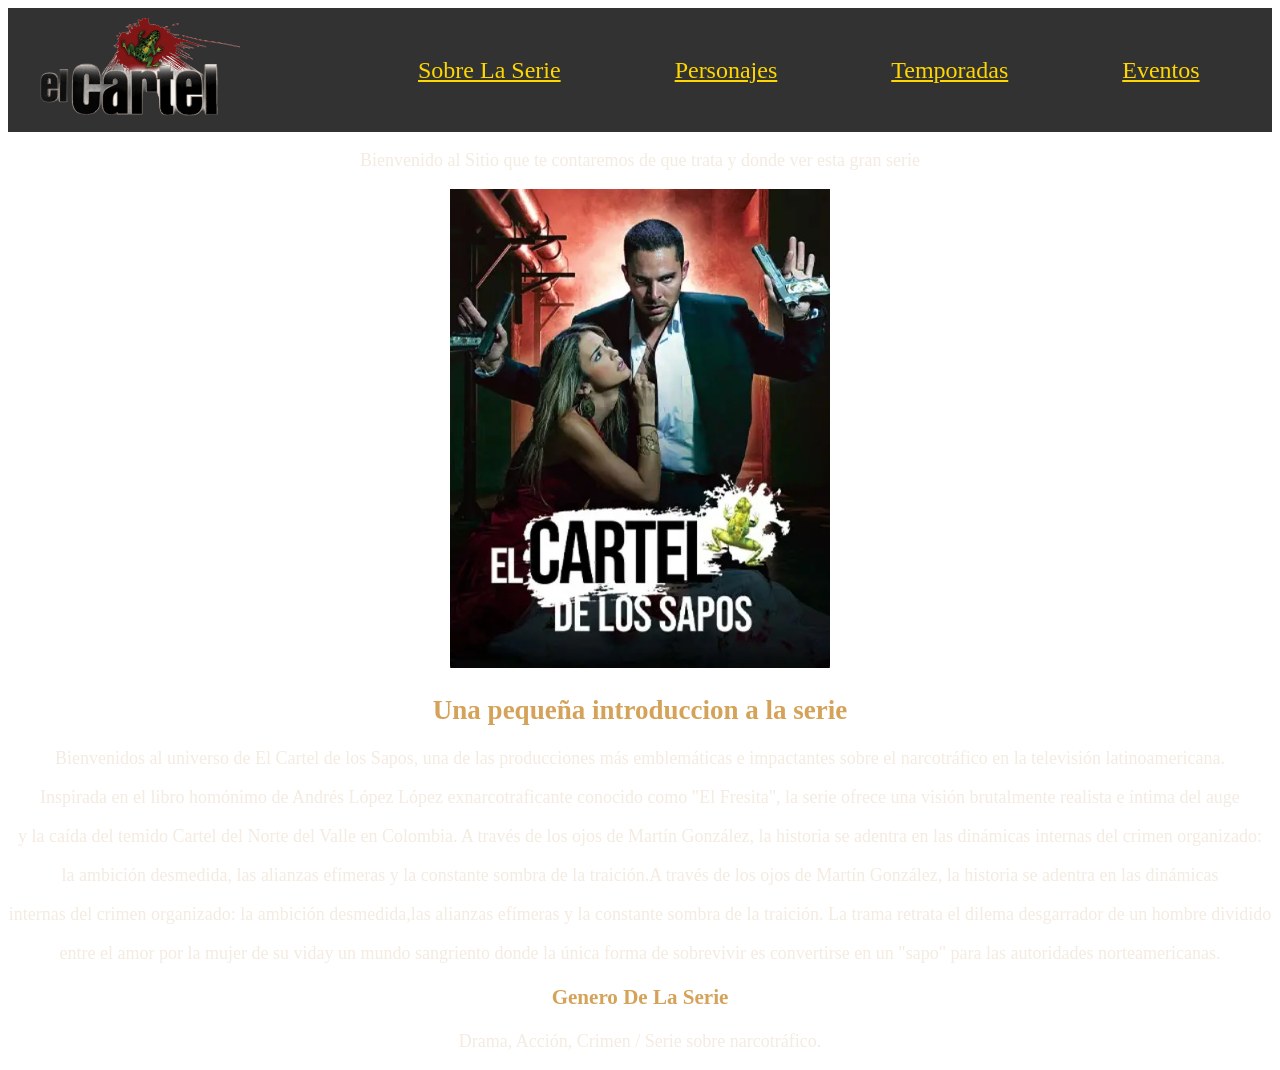
<file: index.html>
<!DOCTYPE html>
<html lang="en">
<head>
    <meta charset="UTF-8">
    <meta name="viewport" content="width=device-width, initial-scale=1.0">
    <title>El Cartel De Los Sapos</title>
    <link rel="stylesheet" href="./Css/global.css">
   <link rel="stylesheet" href="./Css/centrado.css">
   <link rel="stylesheet" href="./Css/header.css">
   
</head>
<footer>
<body> 
<a href=>
<header>
    <img src="./Imagenes/CartelLogo.png" alt="">
<nav>
<a href="./Paginas/SobreLaSerie.html">Sobre La Serie</a>
    <a href="./Paginas/ElencoyPersonajes.html">Personajes</a>
    <a href="./Paginas/Temporadas.html">Temporadas</a>
    <a href="./Paginas/EventosyParciales.html">Eventos</a>
</nav>
    
</header>
<p>Bienvenido al Sitio que te contaremos de que trata y donde ver esta gran serie</p>
    

    <article>
    <img src="./Imagenes/Cartel.jpg" width="30%" height="200%" alt="Cartel"> 
    </article>

        
      </header>
      <main>
        <article >
            <h2>Una pequeña introduccion a la serie</h2>
            <p>Bienvenidos al universo de El Cartel de los Sapos, una de las producciones más emblemáticas e impactantes sobre el narcotráfico en la televisión latinoamericana. </p>
    <p>Inspirada en el libro homónimo de Andrés López López exnarcotraficante conocido como "El Fresita", la serie ofrece una visión brutalmente realista e íntima del auge</p>
    <p>y la caída del temido Cartel del Norte del Valle en Colombia. A través de los ojos de Martín González, la historia se adentra en las dinámicas internas del crimen organizado: </p>
    <p>la ambición desmedida, las alianzas efímeras y la constante sombra de la traición.A través de los ojos de Martín González, la historia se adentra en las dinámicas </p>
    <p>internas del crimen organizado: la ambición desmedida,las alianzas efímeras y la constante sombra de la traición. La trama retrata el dilema desgarrador de un hombre dividido</p>
    <p> entre el amor por la mujer de su viday un mundo sangriento donde la única forma de sobrevivir es convertirse en un "sapo" para las autoridades norteamericanas.</p>
     <h3>Genero De La Serie</h3>
     <p>Drama, Acción, Crimen / Serie sobre narcotráfico.</p>



        </article>
        </main>
</body>
</footer>
</html>
</file>
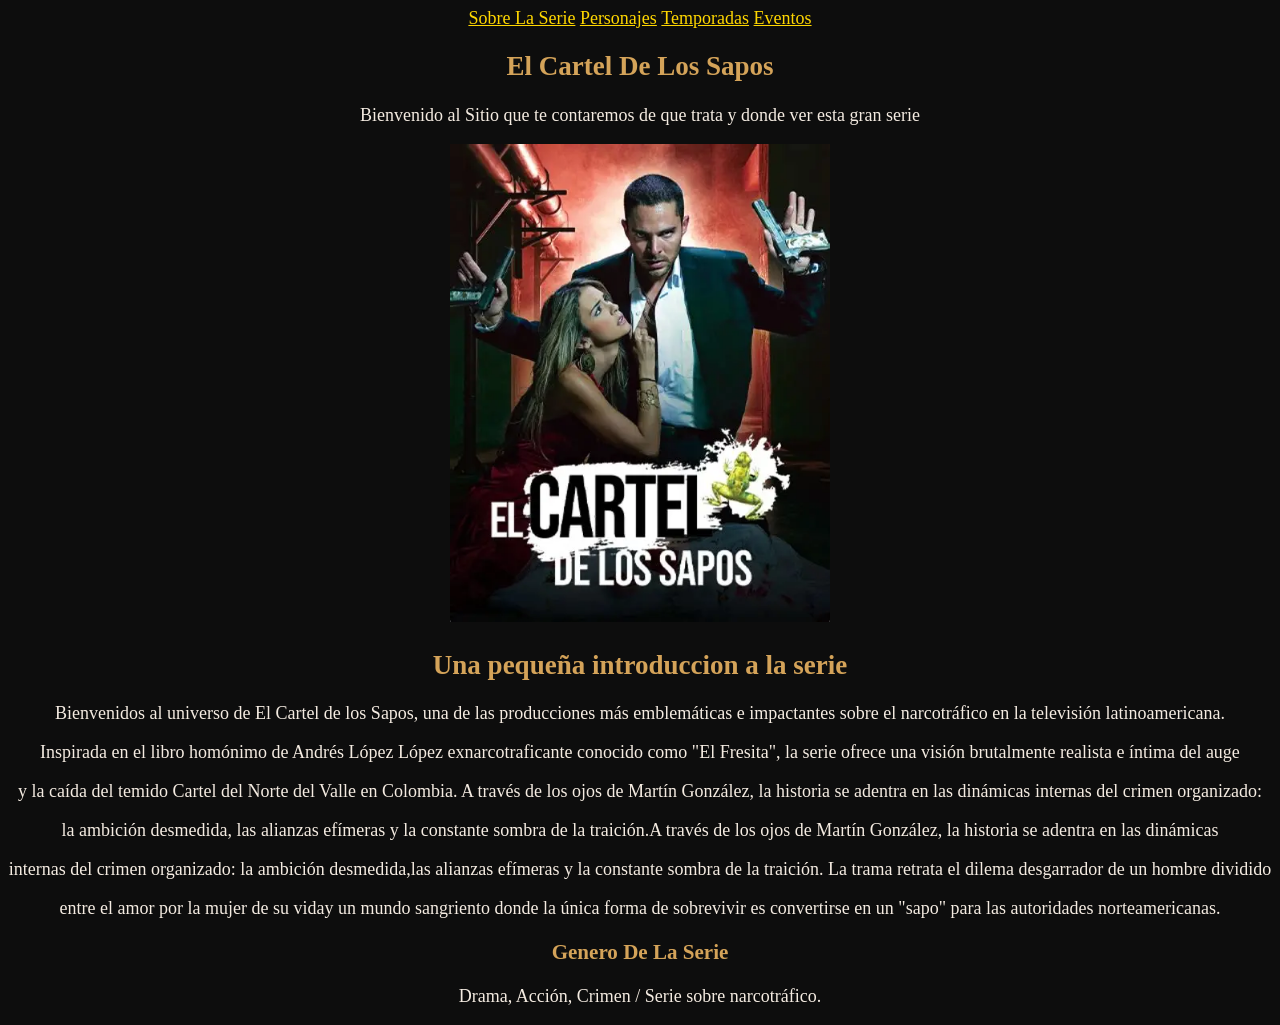
<file: KaletGregorioJaimesMartinez/index.html>
<!DOCTYPE html>
<html lang="en">
<head>
    <meta charset="UTF-8">
    <meta name="viewport" content="width=device-width, initial-scale=1.0">
    <title>El Cartel De Los Sapos</title>
    <link rel="stylesheet" href="./Colores/global.css">
   <link rel="stylesheet" href="./Colores/centrado.css">
</head>
<body> <nav>
<a href=>

    </a>
    <a href="./Paginas/SobreLaSerie.html">Sobre La Serie</a>
    <a href="./Paginas/ElencoyPersonajes.html">Personajes</a>
    <a href="./Paginas/Temporadas.html">Temporadas</a>
    <a href="./Paginas/EventosyParciales.html">Eventos</a>


    <header>
    <h1>El Cartel De Los Sapos</h1>
   

</nav>
<p>Bienvenido al Sitio que te contaremos de que trata y donde ver esta gran serie</p>
    

    <article>
    <img src="./Imagenes/Cartel.jpg" width="30%" height="200%" alt="Cartel"> 
    </article>

        
      </header>
      <main>
        <article >
            <h2>Una pequeña introduccion a la serie</h2>
            <p>Bienvenidos al universo de El Cartel de los Sapos, una de las producciones más emblemáticas e impactantes sobre el narcotráfico en la televisión latinoamericana. </p>
    <p>Inspirada en el libro homónimo de Andrés López López exnarcotraficante conocido como "El Fresita", la serie ofrece una visión brutalmente realista e íntima del auge</p>
    <p>y la caída del temido Cartel del Norte del Valle en Colombia. A través de los ojos de Martín González, la historia se adentra en las dinámicas internas del crimen organizado: </p>
    <p>la ambición desmedida, las alianzas efímeras y la constante sombra de la traición.A través de los ojos de Martín González, la historia se adentra en las dinámicas </p>
    <p>internas del crimen organizado: la ambición desmedida,las alianzas efímeras y la constante sombra de la traición. La trama retrata el dilema desgarrador de un hombre dividido</p>
    <p> entre el amor por la mujer de su viday un mundo sangriento donde la única forma de sobrevivir es convertirse en un "sapo" para las autoridades norteamericanas.</p>
     <h3>Genero De La Serie</h3>
     <p>Drama, Acción, Crimen / Serie sobre narcotráfico.</p>



        </article>
        </main>
</body>
</html>
</file>
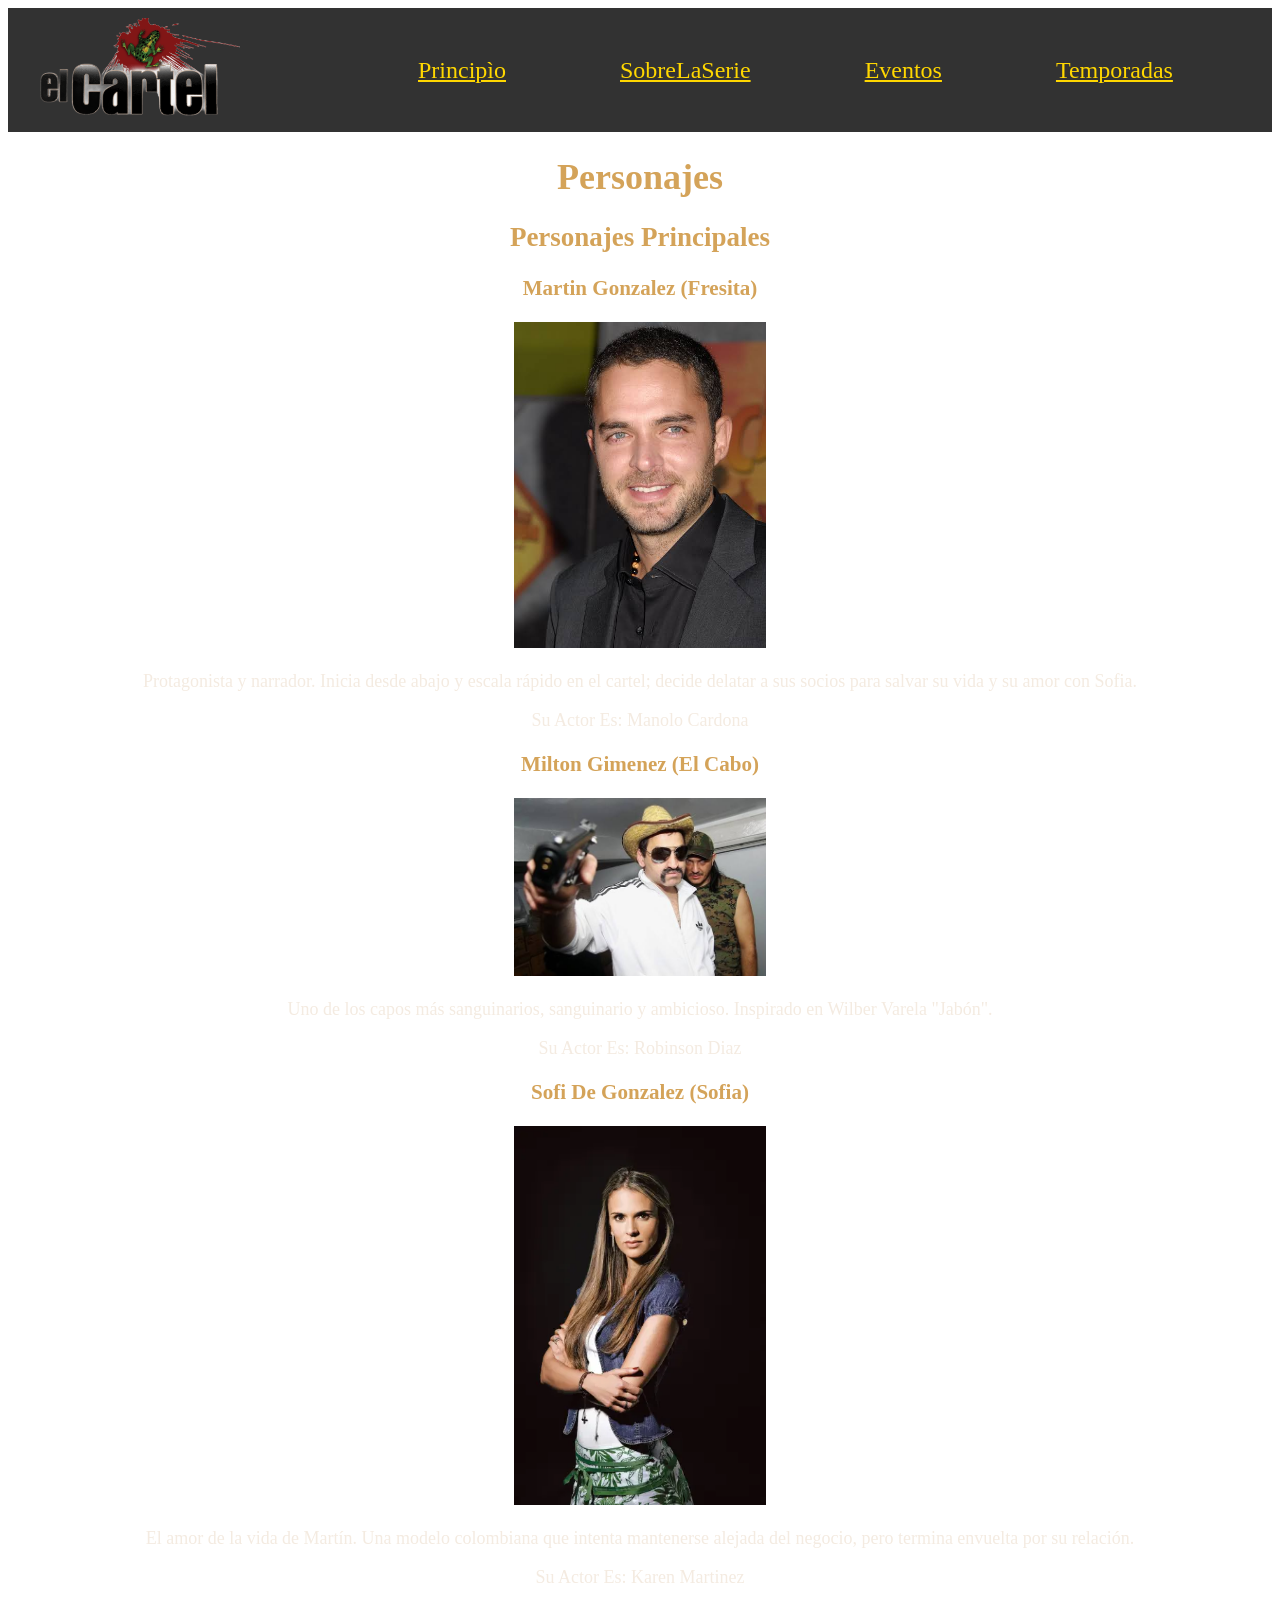
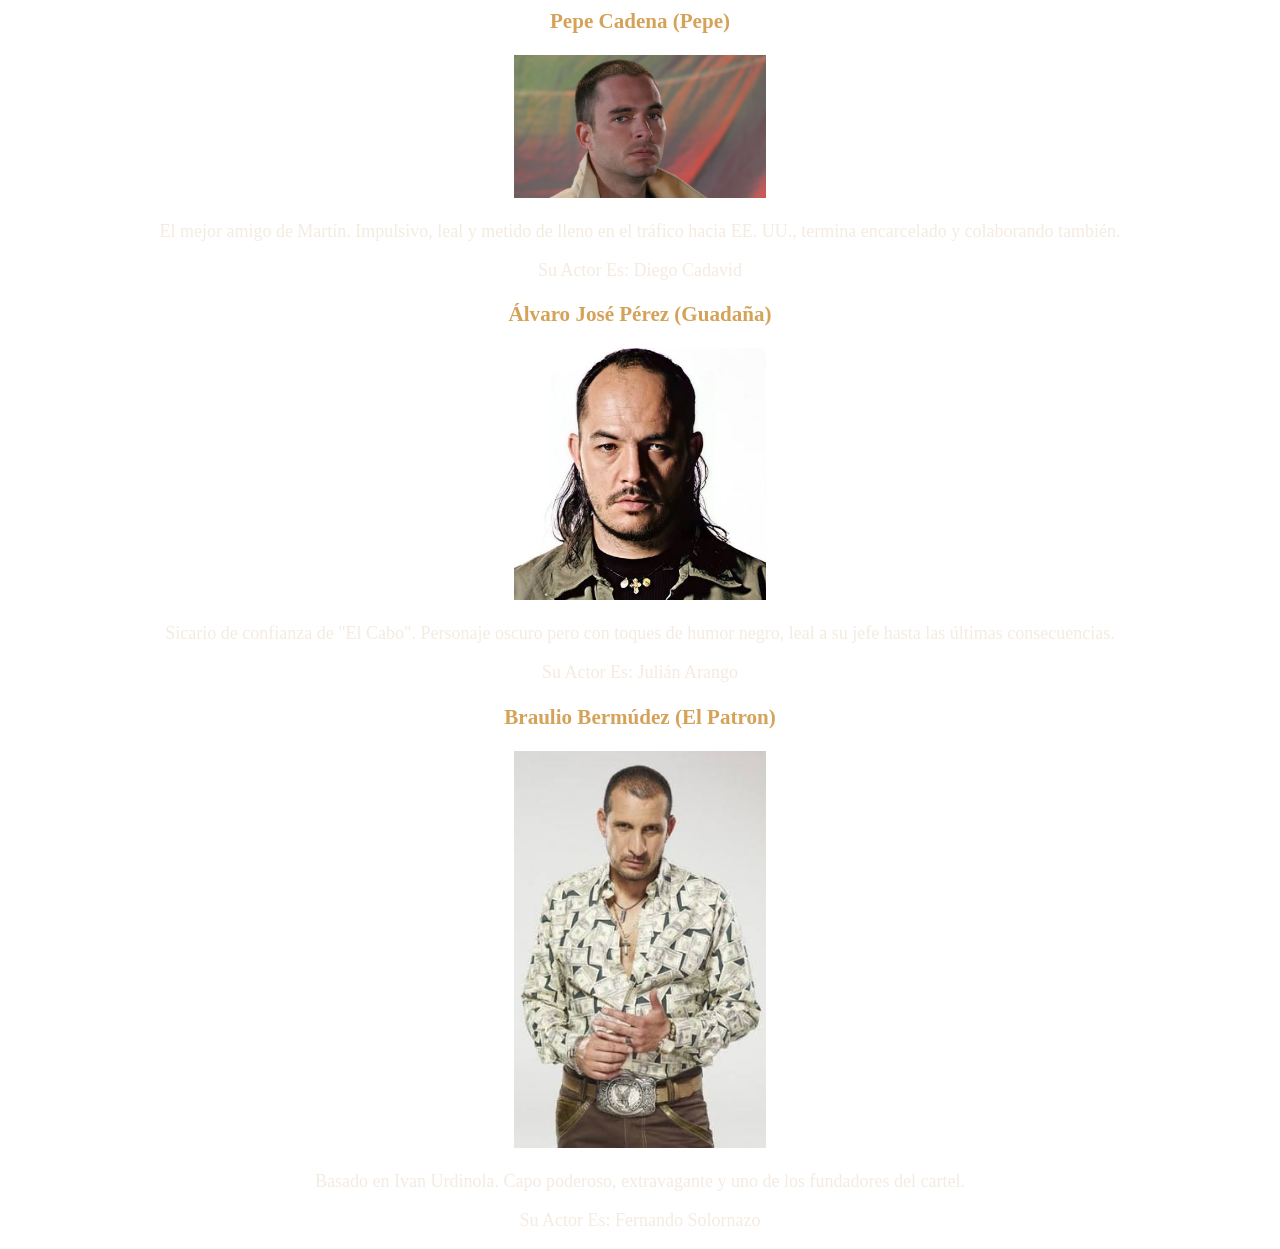
<file: Paginas/ElencoyPersonajes.html>
<!DOCTYPE html>
<html lang="en">
<head>
    <meta charset="UTF-8">
    <meta name="viewport" content="width=device-width, initial-scale=1.0">
    <link rel="stylesheet" href="../Css/global.css">
    <link rel="stylesheet" href="../Css/centrado.css">
    <link rel="stylesheet" href="../Css/header.css">
    <title>Personajes</title>
</head>
<footer>
<body>
    <a href=>
    <header>
 <img src="../Imagenes/CartelLogo.png" alt="">
 <nav> 
             <a href="../index.html">Principìo</a>
    <a href="../Paginas/SobreLaSerie.html">SobreLaSerie</a>
    <a href="../Paginas/EventosyParciales.html">Eventos</a>
    <a href="../Paginas/Temporadas.html">Temporadas</a>

</nav>
</header>

    
    <main>
        <h1>Personajes</h1>
        <h2>Personajes Principales</h2> 
        <h3>Martin Gonzalez (Fresita)</h3>
        <article>
        <img src="../Imagenes/Personajes/images.jfif" width="20%" height="400%" alt="images">
        </article>
        <p>Protagonista y narrador. Inicia desde abajo y escala rápido en el cartel; decide delatar a sus socios para salvar su vida y su amor con Sofia.</p>
        <p>Su Actor Es: Manolo Cardona</p>
        
        <h3>Milton Gimenez (El Cabo)</h3>
        <article>
        <img src="../Imagenes/Personajes/Milton.jfif" width="20%" height="400%" alt="Milton">
        </article>
        <p>Uno de los capos más sanguinarios, sanguinario y ambicioso. Inspirado en Wilber Varela "Jabón".</p>
        <p>Su Actor Es: Robinson Diaz</p>
        
        <h3>Sofi De Gonzalez (Sofia)</h3>
        <article>
        <img src="../Imagenes/Personajes/Sofi.jpg" width="20%" height="400%" alt="Sofi">
        </article>
        <p>El amor de la vida de Martín. Una modelo colombiana que intenta mantenerse alejada del negocio, pero termina envuelta por su relación.</p>
        <p>Su Actor Es: Karen Martinez</p>
        
        <h3>Pepe Cadena (Pepe)</h3>
        <article>
        <img src="../Imagenes/Personajes/Pepe.jpg" width="20%" height="400%" alt="Pepe">
        </article>
        <p>El mejor amigo de Martín. Impulsivo, leal y metido de lleno en el tráfico hacia EE. UU., termina encarcelado y colaborando también.</p>
        <p>Su Actor Es: Diego Cadavid</p>
       
        <h3>Álvaro José Pérez (Guadaña)</h3>
        <article>
        <img src="../Imagenes/Personajes/Alvaro.jfif" width="20%" height="400%" alt="Alvaro">
        </article>
        <p>Sicario de confianza de "El Cabo". Personaje oscuro pero con toques de humor negro, leal a su jefe hasta las últimas consecuencias.</p>
        <p>Su Actor Es: Julián Arango</p>
        
        <h3>Braulio Bermúdez (El Patron)</h3>
        <article>
        <img src="../Imagenes/Personajes/Braulio Bermúdez (1).jfif" width="20%" height="400%" alt="Braulio">
        </article>
        <p>Basado en Ivan Urdinola. Capo poderoso, extravagante y uno de los fundadores del cartel.</p>
        <p>Su Actor Es: Fernando Solornazo</p>
        </main>
</body>
</footer>
</html>
</file>
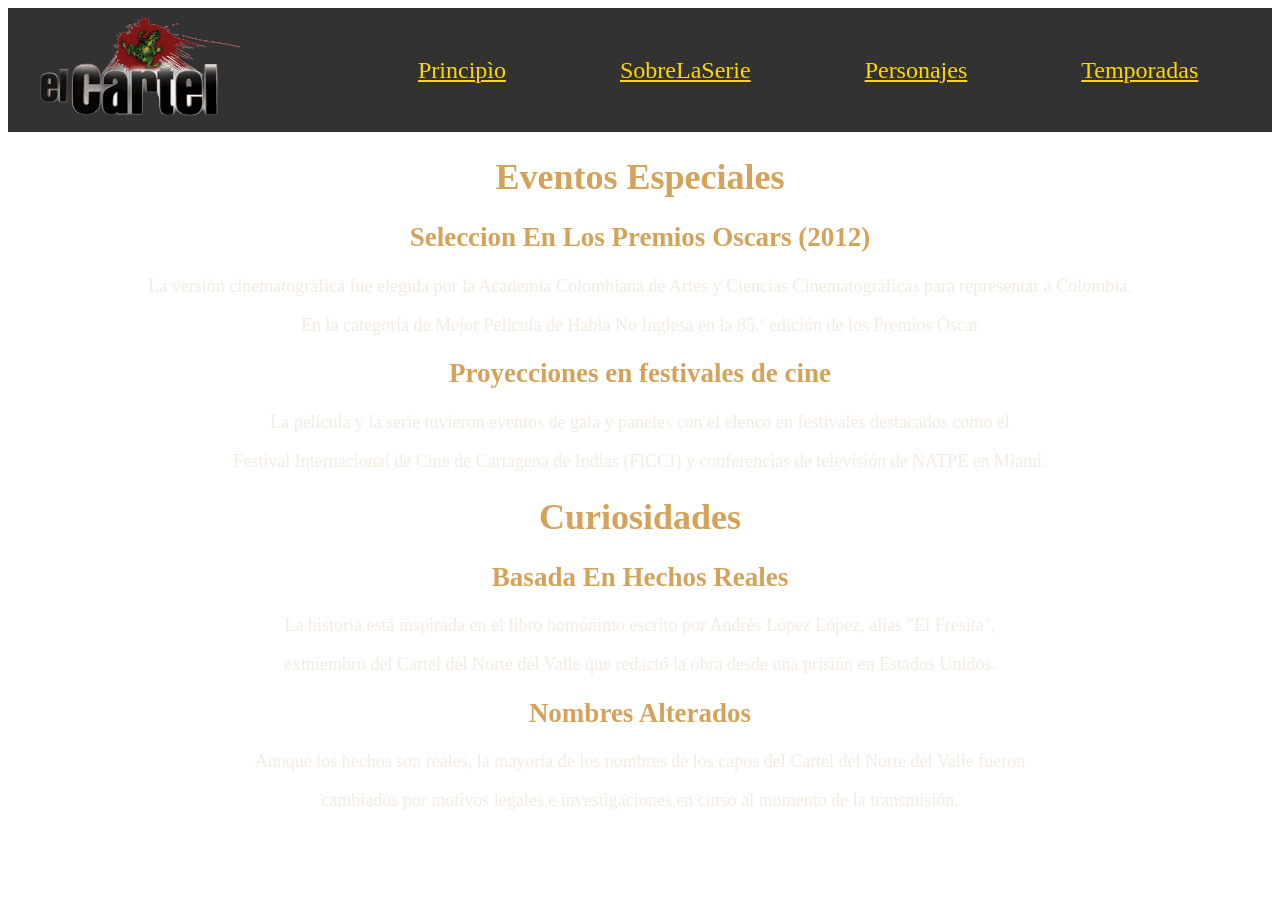
<file: Paginas/EventosyParciales.html>
<!DOCTYPE html>
<html lang="en">
<head>
    <meta charset="UTF-8">
    <meta name="viewport" content="width=device-width, initial-scale=1.0">
    <title>Eventos</title>
    <link rel="stylesheet" href="../Css/global.css">
    <link rel="stylesheet" href="../Css/centrado.css">
    <link rel="stylesheet" href="../Css/header.css">
</head>
<body>
    <a href=>
    <header>
 <img src="../Imagenes/CartelLogo.png" alt="">
 <nav> 
             <a href="../index.html">Principìo</a>
    <a href="../Paginas/SobreLaSerie.html">SobreLaSerie</a>
    <a href="../Paginas/ElencoyPersonajes.html">Personajes</a>
    <a href="../Paginas/Temporadas.html">Temporadas</a>

</nav>
  </header>
  <main>
        <h1>Eventos Especiales</h1>
        <h2>Seleccion En Los Premios Oscars (2012)</h2>
        <p>La versión cinematográfica fue elegida por la Academia Colombiana de Artes y Ciencias Cinematográficas para representar a Colombia.</p>
        <p>En la categoría de Mejor Película de Habla No Inglesa en la 85.ª edición de los Premios Óscar</p>
        <h2>Proyecciones en festivales de cine</h2>
        <p>La película y la serie tuvieron eventos de gala y paneles con el elenco en festivales destacados como el </p>
        <p>Festival Internacional de Cine de Cartagena de Indias (FICCI) y conferencias de televisión de NATPE en Miami.</p>
        <h1>Curiosidades</h1>
        <h2>Basada En Hechos Reales</h2>
        <p>La historia está inspirada en el libro homónimo escrito por Andrés López López, alias "El Fresita", </p>
        <p>exmiembro del Cartel del Norte del Valle que redactó la obra desde una prisión en Estados Unidos.</p>
        <h2>Nombres Alterados </h2>
        <p>Aunque los hechos son reales, la mayoría de los nombres de los capos del Cartel del Norte del Valle fueron </p>
        <p>cambiados por motivos legales e investigaciones en curso al momento de la transmisión.</p>

</main>
</body>
</html>
</file>
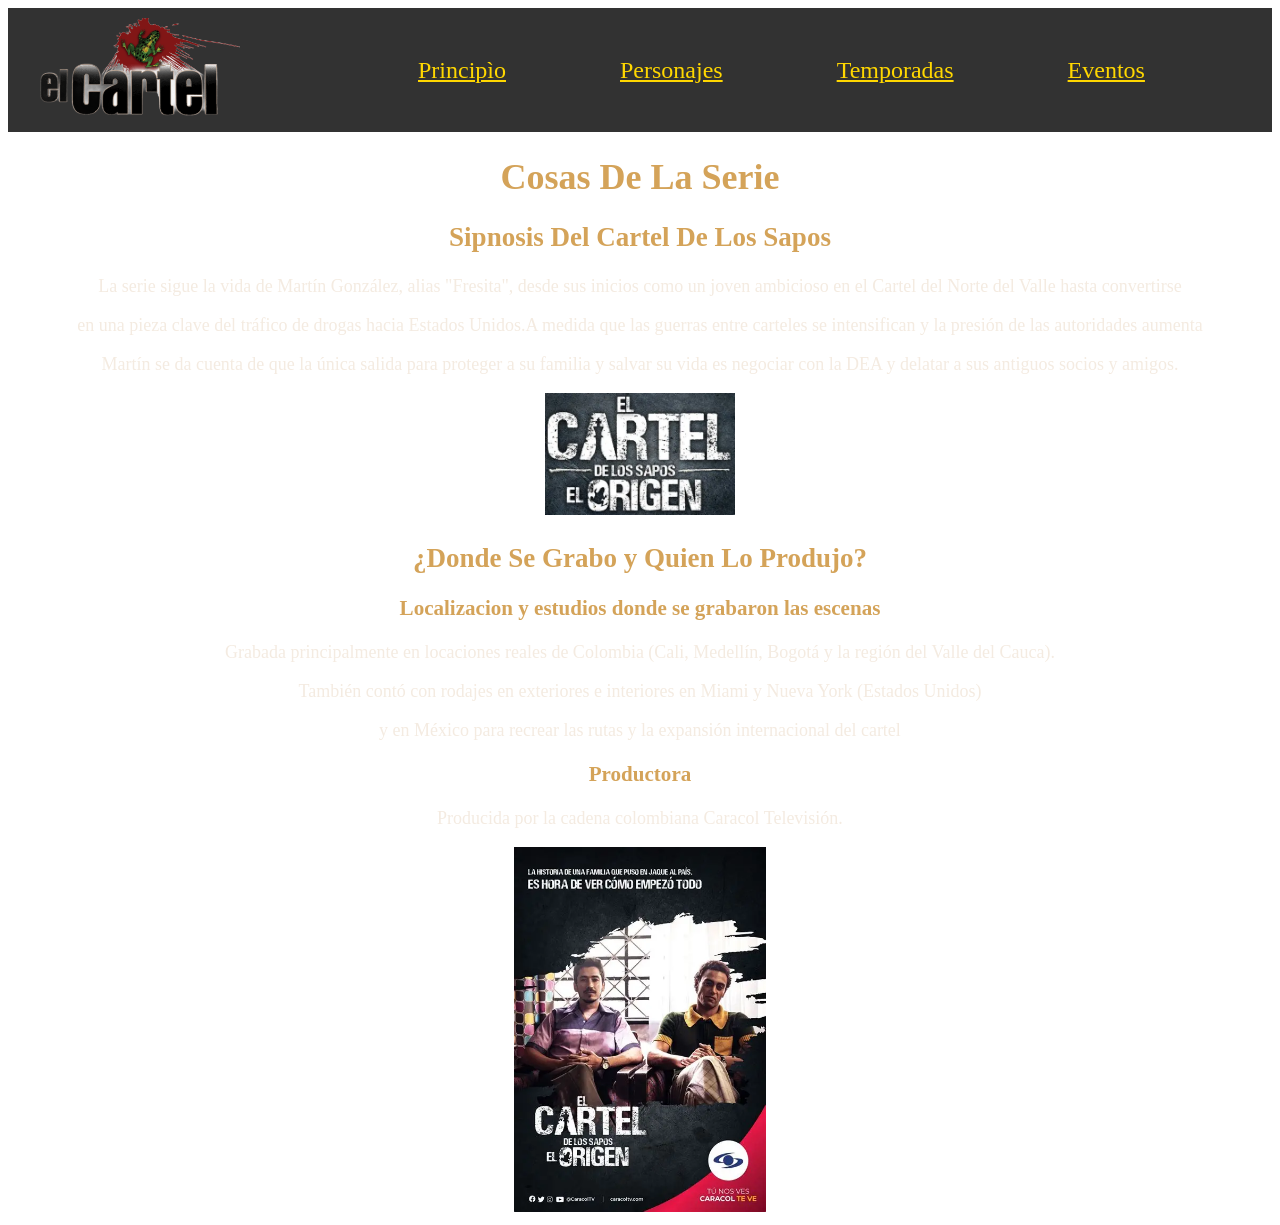
<file: Paginas/SobreLaSerie.html>
<!DOCTYPE html>
<html lang="en">
<head>
    <meta charset="UTF-8">
    <meta name="viewport" content="width=device-width, initial-scale=1.0">
    <title>SobreLaSerie</title>
    <link rel="stylesheet" href="../Css/global.css">
    <link rel="stylesheet" href="../Css/centrado.css">
    <link rel="stylesheet" href="../Css/header.css">
</head>
<body>
   <a href=>
    <header>
 <img src="../Imagenes/CartelLogo.png" alt="">
 <nav>
    <a href="../index.html">Principìo</a>
    <a href="../Paginas/ElencoyPersonajes.html">Personajes</a>
    <a href="../Paginas/Temporadas.html">Temporadas</a>
    <a href="../Paginas/EventosyParciales.html">Eventos</a>
        </nav>
</header>
<main>
        <h1>Cosas De La Serie</h1>
        <h2>Sipnosis Del Cartel De Los Sapos</h2>
    
        <p>La serie sigue la vida de Martín González, alias "Fresita", desde sus inicios como un joven ambicioso en el Cartel del Norte del Valle hasta convertirse</p>
        <p>en una pieza clave del tráfico de drogas hacia Estados Unidos.A medida que las guerras entre carteles se intensifican y la presión de las autoridades aumenta</p>
        <p>Martín se da cuenta de que la única salida para proteger a su familia y salvar su vida es negociar con la DEA y delatar a sus antiguos socios y amigos.</p>
        <article>
        <img src="../Imagenes/CartelDeLoSapos.jpg" width="15%" height="200%" alt="CartelDeLoSapos">
   </article>
        <h2>¿Donde Se Grabo y Quien Lo Produjo?</h2>
        <h3>Localizacion y estudios donde se grabaron las escenas</h3>
        <p>Grabada principalmente en locaciones reales de Colombia (Cali, Medellín, Bogotá y la región del Valle del Cauca).</p>
        <p>También contó con rodajes en exteriores e interiores en Miami y Nueva York (Estados Unidos)    </p>
        <p>  y en México para recrear las rutas y la expansión internacional del cartel</p>
        <h3>Productora</h3>
        <p>Producida por la cadena colombiana Caracol Televisión.</p>
        <article>
             <img src="../Imagenes/Caracol.jpg" width="20%" height="400%" alt="Caracol">
                 </article>
    









</main>

    
</body>
</html>
</file>
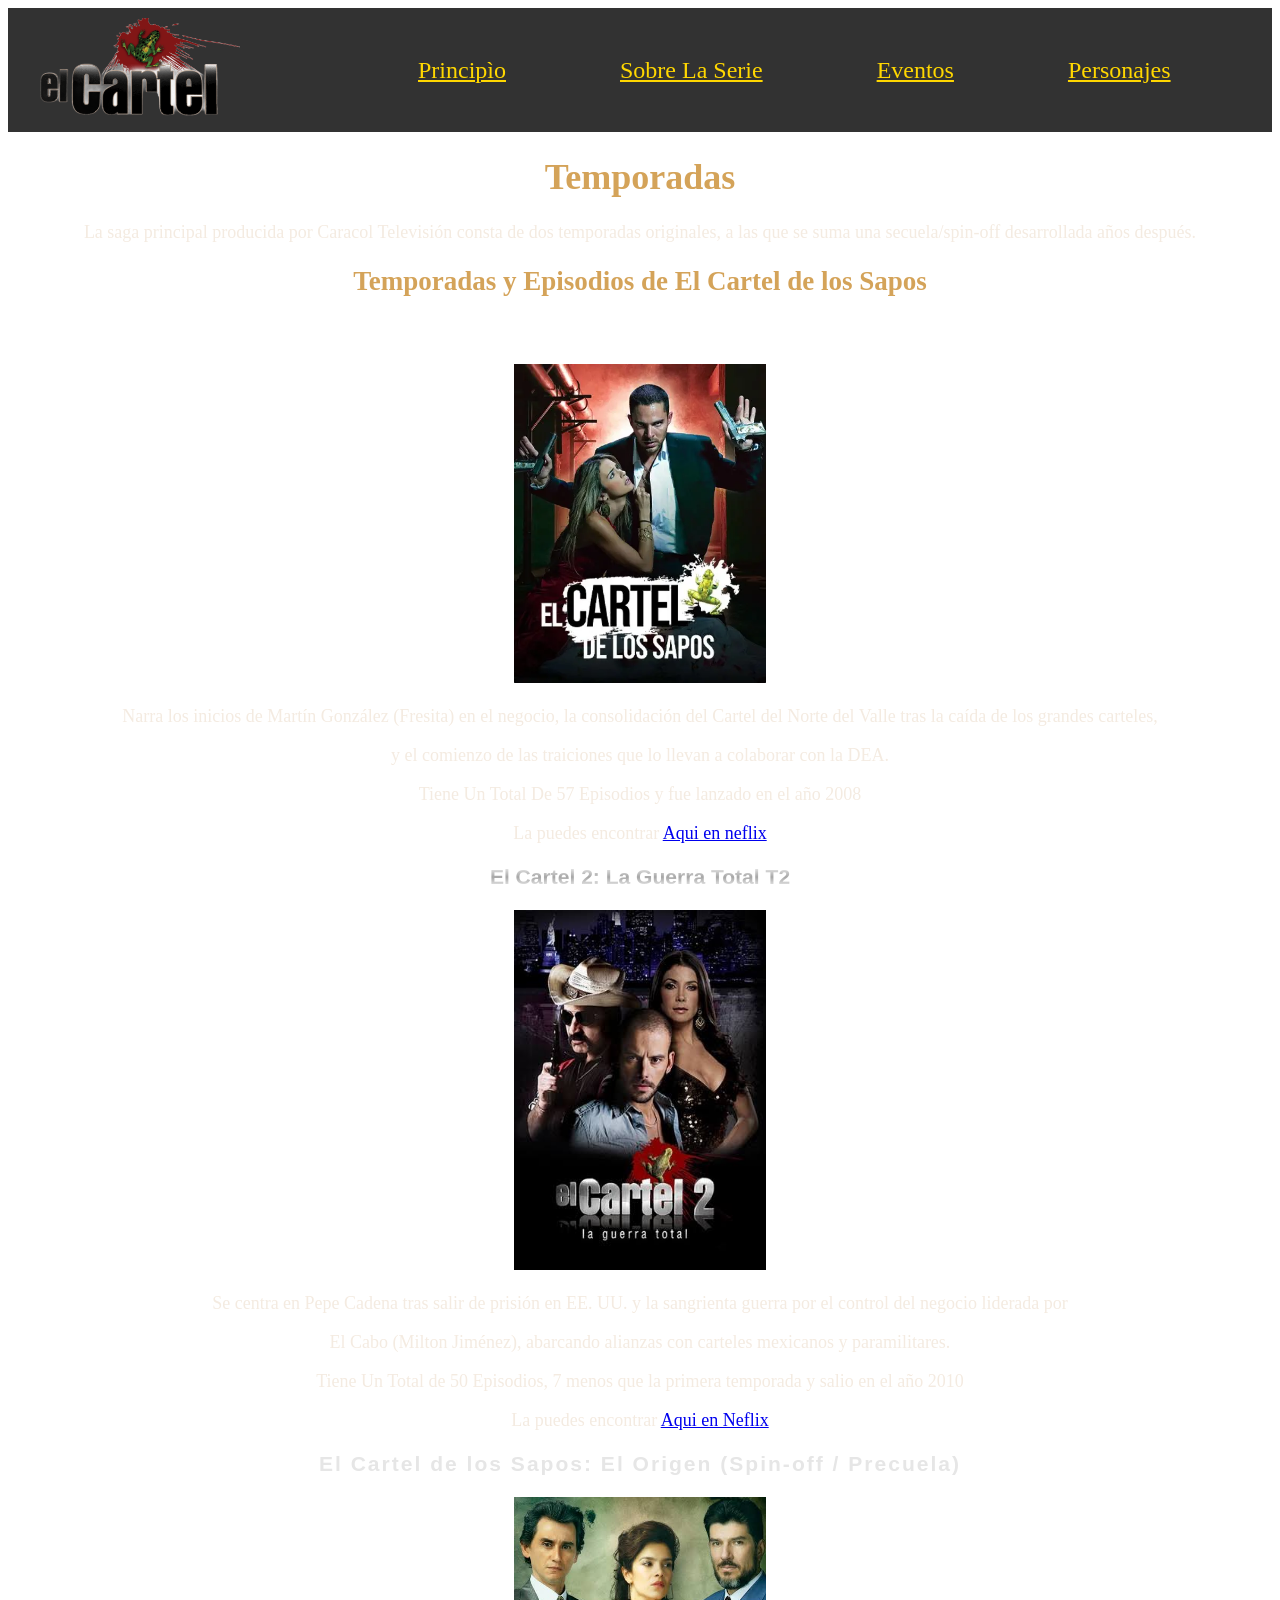
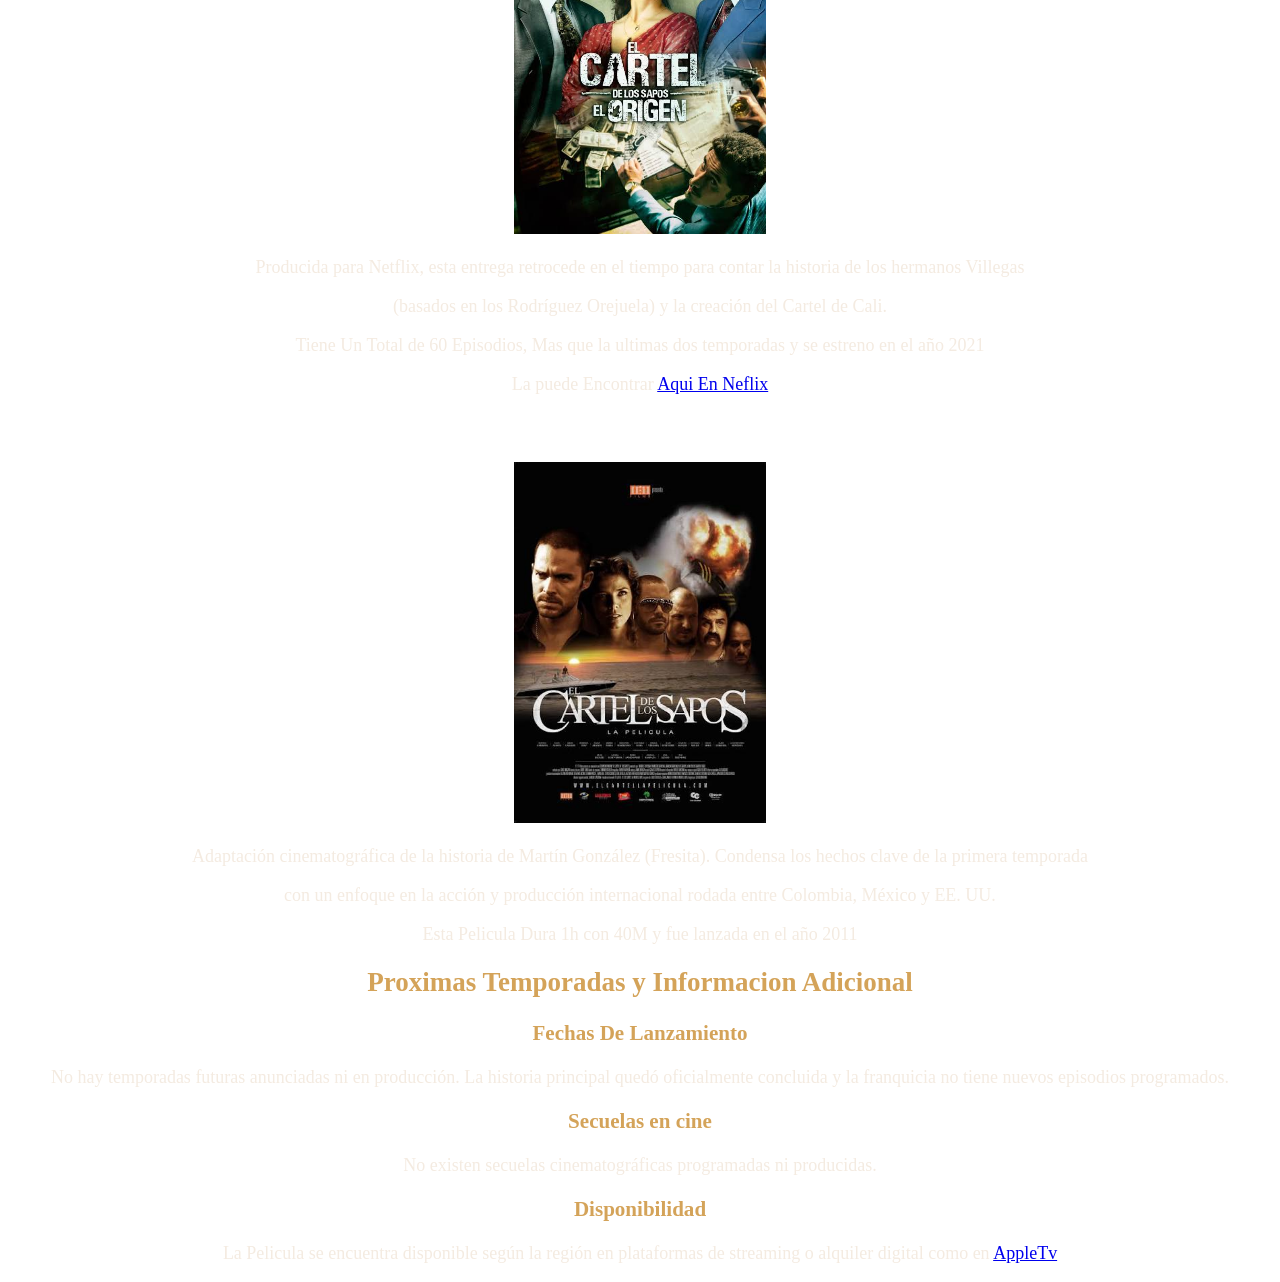
<file: Paginas/Temporadas.html>
<!DOCTYPE html>
<html lang="en">
<head>
    <meta charset="UTF-8">
    <meta name="viewport" content="width=device-width, initial-scale=1.0">
    <title>Temporadas</title>
   <link rel="stylesheet" href="../Css/global.css">
    <link rel="stylesheet" href="../Css/centrado.css">
    <link rel="stylesheet" href="../Css/header.css">
</head>
<body>
    <a href=>
    <header>
 <img src="../Imagenes/CartelLogo.png" alt="">
 <nav>



<a href="../index.html">Principìo</a>
    <a href="../Paginas/SobreLaSerie.html">Sobre La Serie</a>
    <a href="../Paginas/EventosyParciales.html">Eventos</a>
    <a href="../Paginas/ElencoyPersonajes.html">Personajes</a>
 </nav>

    </header>
        
    

        
        <main>
            <H1>Temporadas</H1>
       
        <p>La saga principal producida por Caracol Televisión consta de dos temporadas originales, a las que se suma una secuela/spin-off desarrollada años después.</p>
        
        <h2>Temporadas y Episodios de El Cartel de los Sapos</h2>
         <article class="titulo1" >
            
 <h3 class="blanco">El Cartel De Los Sapos T1</h3>
            </article>
       
        <article>
        <img src="../Imagenes/Cartel.jpg" width="20%" height="400%" alt="Cartel">
        </article>
        <p>Narra los inicios de Martín González (Fresita) en el negocio, la consolidación del Cartel del Norte del Valle tras la caída de los grandes carteles,</p>
        <p>y el comienzo de las traiciones que lo llevan a colaborar con la DEA.</p>
        <p>Tiene Un Total De 57 Episodios y fue lanzado en el año 2008</p>
        <p>La puedes encontrar <a href="https://www.netflix.com/ar/title/80025923">Aqui en neflix</a></p>
        <article class="tituloprincipal">
        <h3>El Cartel 2: La Guerra Total T2</h3>
    </article>
        <article>
        <img src="../Imagenes/El Cartel Dos.jfif" width="20%" height="400%" alt="images">
        </article>
        <p>Se centra en Pepe Cadena tras salir de prisión en EE. UU. y la sangrienta guerra por el control del negocio liderada por </p>
        <p>El Cabo (Milton Jiménez), abarcando alianzas con carteles mexicanos y paramilitares.</p>
        <p>Tiene Un Total de 50 Episodios, 7 menos que la primera temporada y salio en el año 2010</p>
        <p>La puedes encontrar  <a href="https://www.netflix.com/ar/title/80035689">Aqui en Neflix</a></p>

        <article class="tituloorigen">
        <h3 class="xd">El Cartel de los Sapos: El Origen (Spin-off / Precuela)</h3>
        </article>

        <article>
            <img src="../Imagenes/images.jfif"  width="20%" height="400%" alt="">
        </article>
        <P>Producida para Netflix, esta entrega retrocede en el tiempo para contar la historia de los hermanos Villegas </P>
        <p>(basados en los Rodríguez Orejuela) y la creación del Cartel de Cali.</p>
        <p>Tiene Un Total de 60 Episodios, Mas que la ultimas dos temporadas y se estreno en el año 2021</p>
        <P>La puede Encontrar  <a href="https://www.netflix.com/ar/title/81120861">Aqui En Neflix</a> </P>
        
        <article class="titulopelicula">
        <h3 class="as">El Cartel de los Sapos: La Película</h3>
        </article>
        
        <article>
        <img src="../Imagenes/El Cartel de los SaposLa Película.jfif" width="20%" height="400%" alt="">
        </article>
        <p>Adaptación cinematográfica de la historia de Martín González (Fresita). Condensa los hechos clave de la primera temporada </p>
        <p>con un enfoque en la acción y producción internacional rodada entre Colombia, México y EE. UU.</p>
        <P>Esta Pelicula Dura 1h con 40M y fue lanzada en el año 2011</P>

        <h2>Proximas Temporadas y Informacion Adicional</h2>
        
        <h3>Fechas De Lanzamiento</h3>
        <p>No hay temporadas futuras anunciadas ni en producción. La historia principal quedó oficialmente concluida y la franquicia no tiene nuevos episodios programados.</p>
       
        <h3>Secuelas en cine</h3>
        <p>No existen secuelas cinematográficas programadas ni producidas.</p>
        
        <H3>Disponibilidad</H3>
        <p>La Pelicula se encuentra disponible según la región en plataformas de streaming o alquiler digital como en <a href="https://tv.apple.com/es/movie/el-cartel-de-los-sapos/umc.cmc.nilq4vg612mpl2a6xesfriwk">AppleTv</a></p>







</main>




   
</body>
</html>
</file>
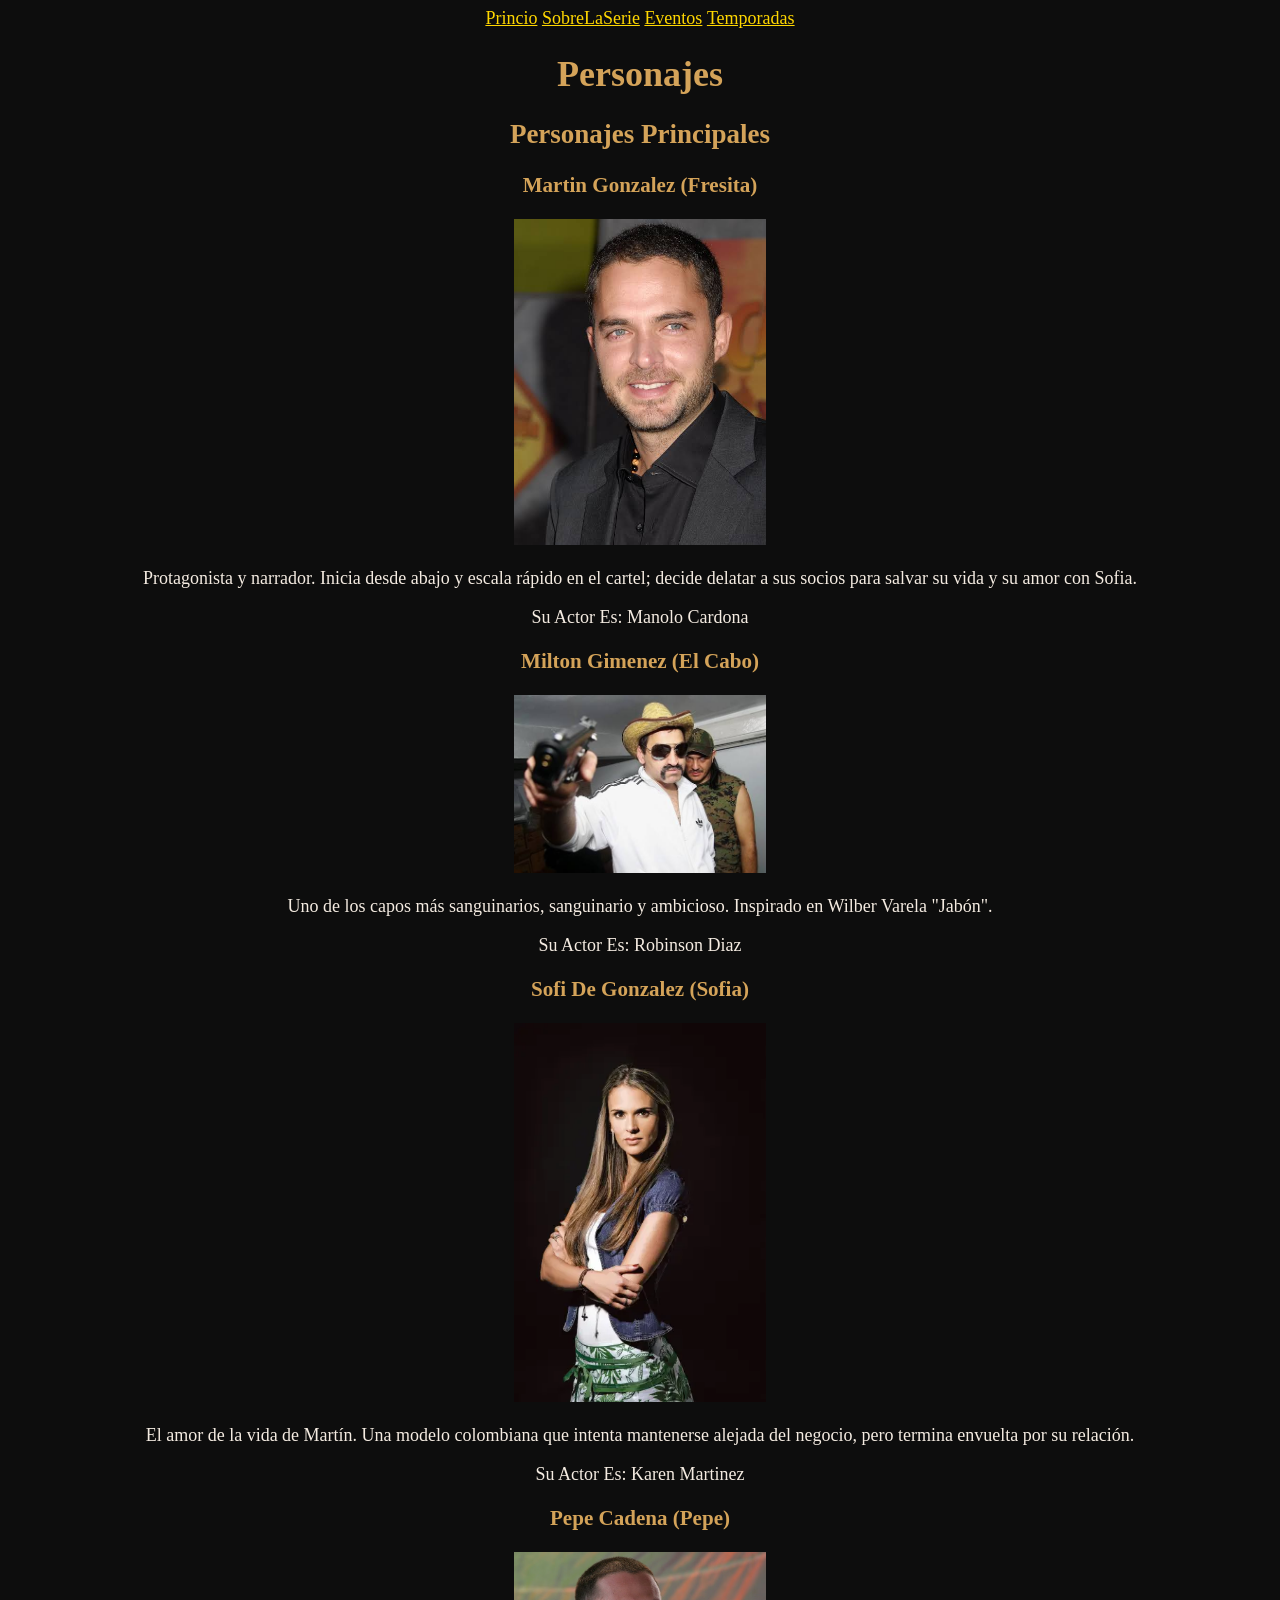
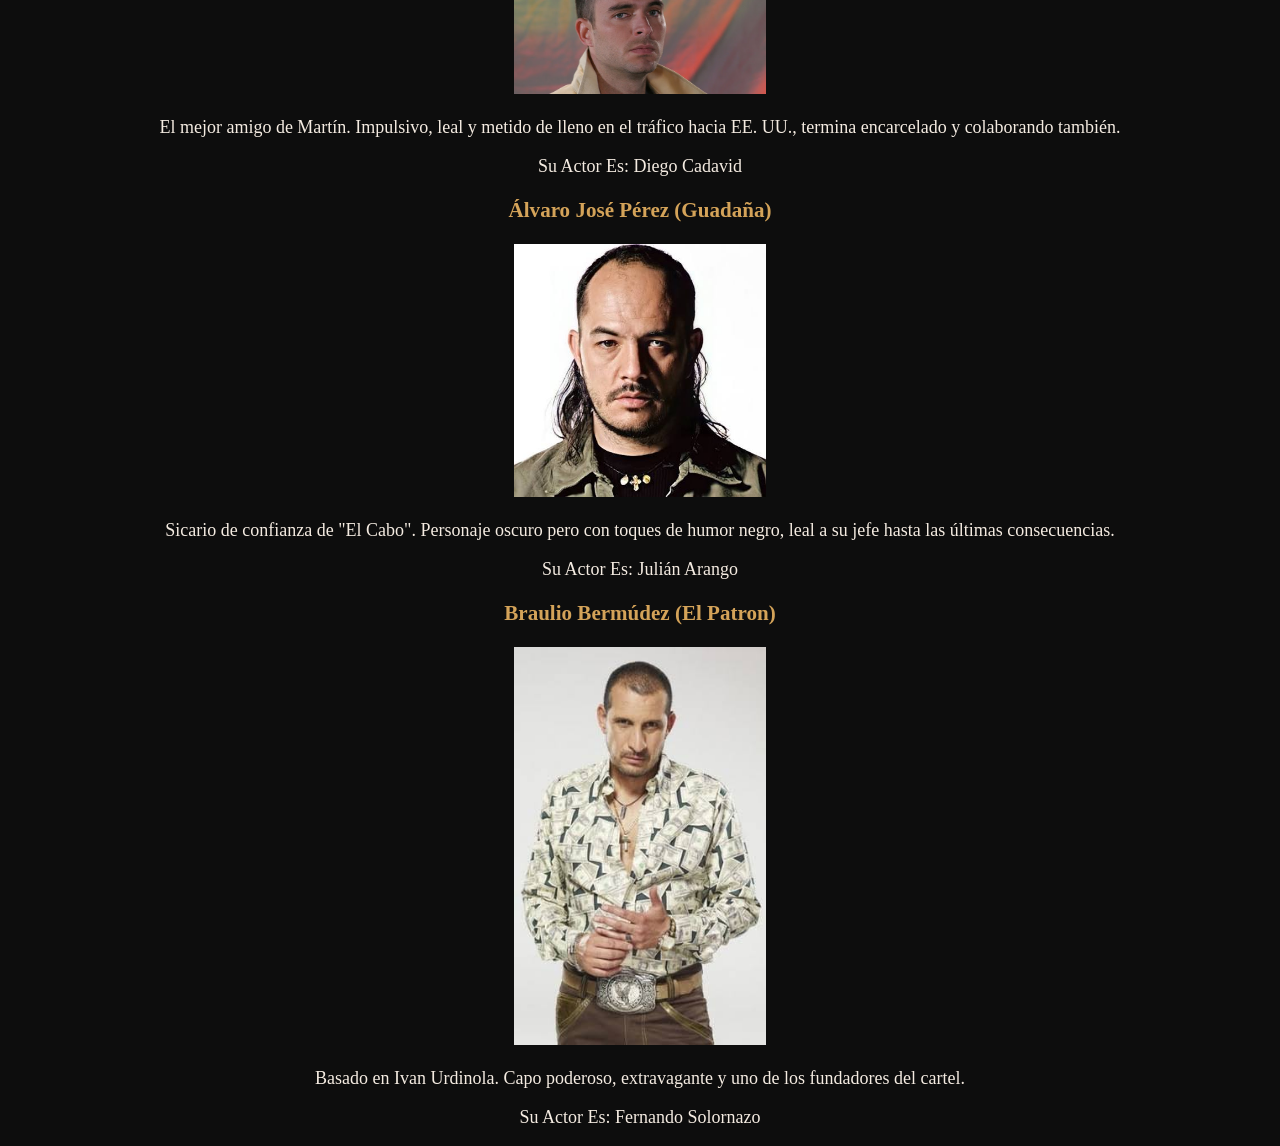
<file: KaletGregorioJaimesMartinez/Paginas/ElencoyPersonajes.html>
<!DOCTYPE html>
<html lang="en">
<head>
    <meta charset="UTF-8">
    <meta name="viewport" content="width=device-width, initial-scale=1.0">
    <link rel="stylesheet" href="../Colores/global.css">
    <link rel="stylesheet" href="../Colores/centrado.css">
    <title>Personajes</title>
</head>
<body>
    <header><nav>   
             <a href="../pagina1.html">Princio</a>
    <a href="../Paginas/SobreLaSerie.html">SobreLaSerie</a>
    <a href="../Paginas/EventosyParciales.html">Eventos</a>
    <a href="../Paginas/Temporadas.html">Temporadas</a>

</nav>
</header>

    
    <main>
        <h1>Personajes</h1>
        <h2>Personajes Principales</h2> 
        <h3>Martin Gonzalez (Fresita)</h3>
        <article>
        <img src="../Imagenes/Personajes/images.jfif" width="20%" height="400%" alt="images">
        </article>
        <p>Protagonista y narrador. Inicia desde abajo y escala rápido en el cartel; decide delatar a sus socios para salvar su vida y su amor con Sofia.</p>
        <p>Su Actor Es: Manolo Cardona</p>
        
        <h3>Milton Gimenez (El Cabo)</h3>
        <article>
        <img src="../Imagenes/Personajes/Milton.jfif" width="20%" height="400%" alt="Milton">
        </article>
        <p>Uno de los capos más sanguinarios, sanguinario y ambicioso. Inspirado en Wilber Varela "Jabón".</p>
        <p>Su Actor Es: Robinson Diaz</p>
        
        <h3>Sofi De Gonzalez (Sofia)</h3>
        <article>
        <img src="../Imagenes/Personajes/Sofi.jpg" width="20%" height="400%" alt="Sofi">
        </article>
        <p>El amor de la vida de Martín. Una modelo colombiana que intenta mantenerse alejada del negocio, pero termina envuelta por su relación.</p>
        <p>Su Actor Es: Karen Martinez</p>
        
        <h3>Pepe Cadena (Pepe)</h3>
        <article>
        <img src="../Imagenes/Personajes/Pepe.jpg" width="20%" height="400%" alt="Pepe">
        </article>
        <p>El mejor amigo de Martín. Impulsivo, leal y metido de lleno en el tráfico hacia EE. UU., termina encarcelado y colaborando también.</p>
        <p>Su Actor Es: Diego Cadavid</p>
       
        <h3>Álvaro José Pérez (Guadaña)</h3>
        <article>
        <img src="../Imagenes/Personajes/Alvaro.jfif" width="20%" height="400%" alt="Alvaro">
        </article>
        <p>Sicario de confianza de "El Cabo". Personaje oscuro pero con toques de humor negro, leal a su jefe hasta las últimas consecuencias.</p>
        <p>Su Actor Es: Julián Arango</p>
        
        <h3>Braulio Bermúdez (El Patron)</h3>
        <article>
        <img src="../Imagenes/Personajes/Braulio Bermúdez (1).jfif" width="20%" height="400%" alt="Braulio">
        </article>
        <p>Basado en Ivan Urdinola. Capo poderoso, extravagante y uno de los fundadores del cartel.</p>
        <p>Su Actor Es: Fernando Solornazo</p>
        </main>
</body>
</html>
</file>
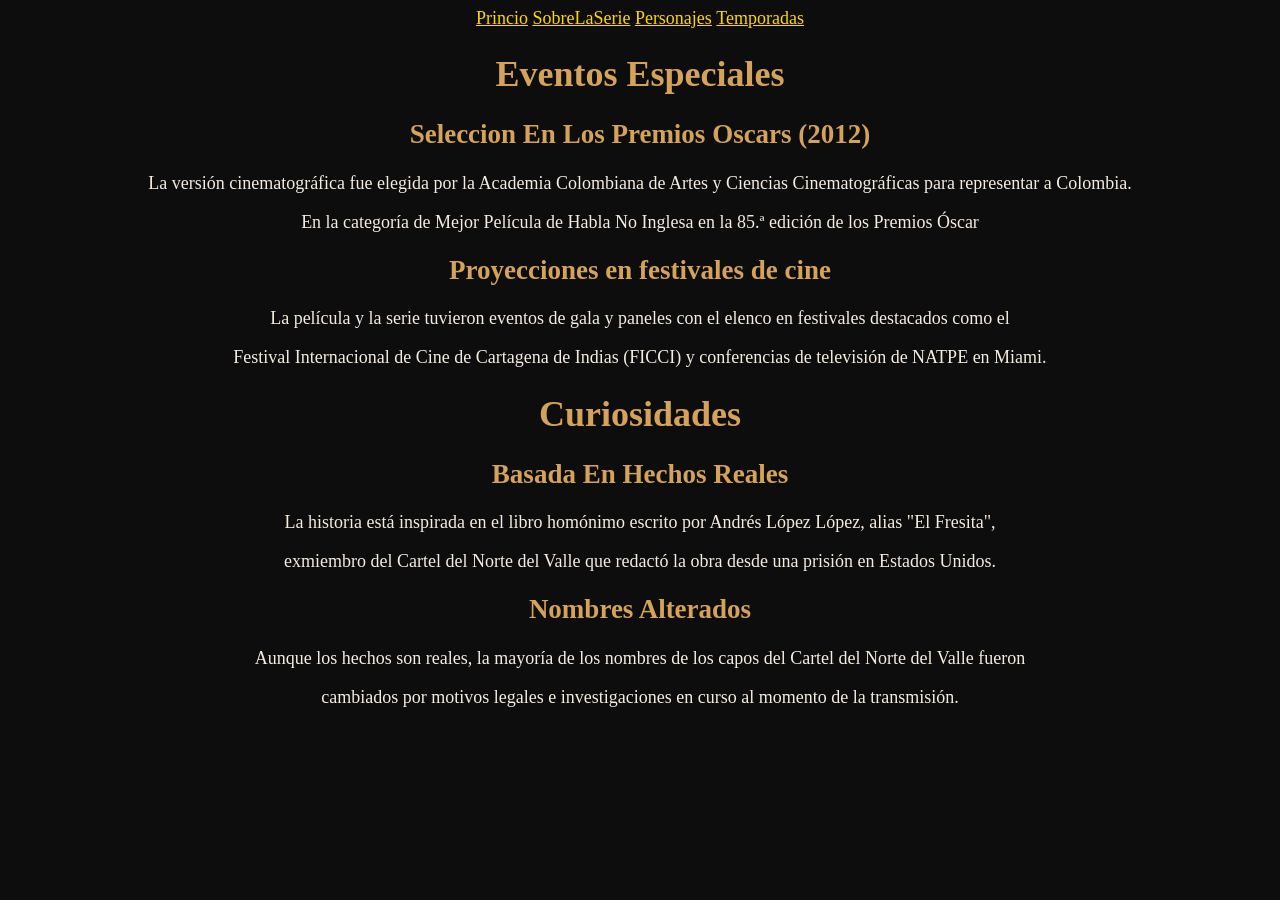
<file: KaletGregorioJaimesMartinez/Paginas/EventosyParciales.html>
<!DOCTYPE html>
<html lang="en">
<head>
    <meta charset="UTF-8">
    <meta name="viewport" content="width=device-width, initial-scale=1.0">
    <title>Eventos</title>
    <link rel="stylesheet" href="../Colores/global.css">
    <link rel="stylesheet" href="../Colores/centrado.css">
</head>
<body>
    <header>  <nav>   
             <a href="../pagina1.html">Princio</a>
    <a href="../Paginas/SobreLaSerie.html">SobreLaSerie</a>
    <a href="../Paginas/ElencoyPersonajes.html">Personajes</a>
    <a href="../Paginas/Temporadas.html">Temporadas</a>

</nav>
  </header>
  <main>
        <h1>Eventos Especiales</h1>
        <h2>Seleccion En Los Premios Oscars (2012)</h2>
        <p>La versión cinematográfica fue elegida por la Academia Colombiana de Artes y Ciencias Cinematográficas para representar a Colombia.</p>
        <p>En la categoría de Mejor Película de Habla No Inglesa en la 85.ª edición de los Premios Óscar</p>
        <h2>Proyecciones en festivales de cine</h2>
        <p>La película y la serie tuvieron eventos de gala y paneles con el elenco en festivales destacados como el </p>
        <p>Festival Internacional de Cine de Cartagena de Indias (FICCI) y conferencias de televisión de NATPE en Miami.</p>
        <h1>Curiosidades</h1>
        <h2>Basada En Hechos Reales</h2>
        <p>La historia está inspirada en el libro homónimo escrito por Andrés López López, alias "El Fresita", </p>
        <p>exmiembro del Cartel del Norte del Valle que redactó la obra desde una prisión en Estados Unidos.</p>
        <h2>Nombres Alterados </h2>
        <p>Aunque los hechos son reales, la mayoría de los nombres de los capos del Cartel del Norte del Valle fueron </p>
        <p>cambiados por motivos legales e investigaciones en curso al momento de la transmisión.</p>

</main>
</body>
</html>
</file>
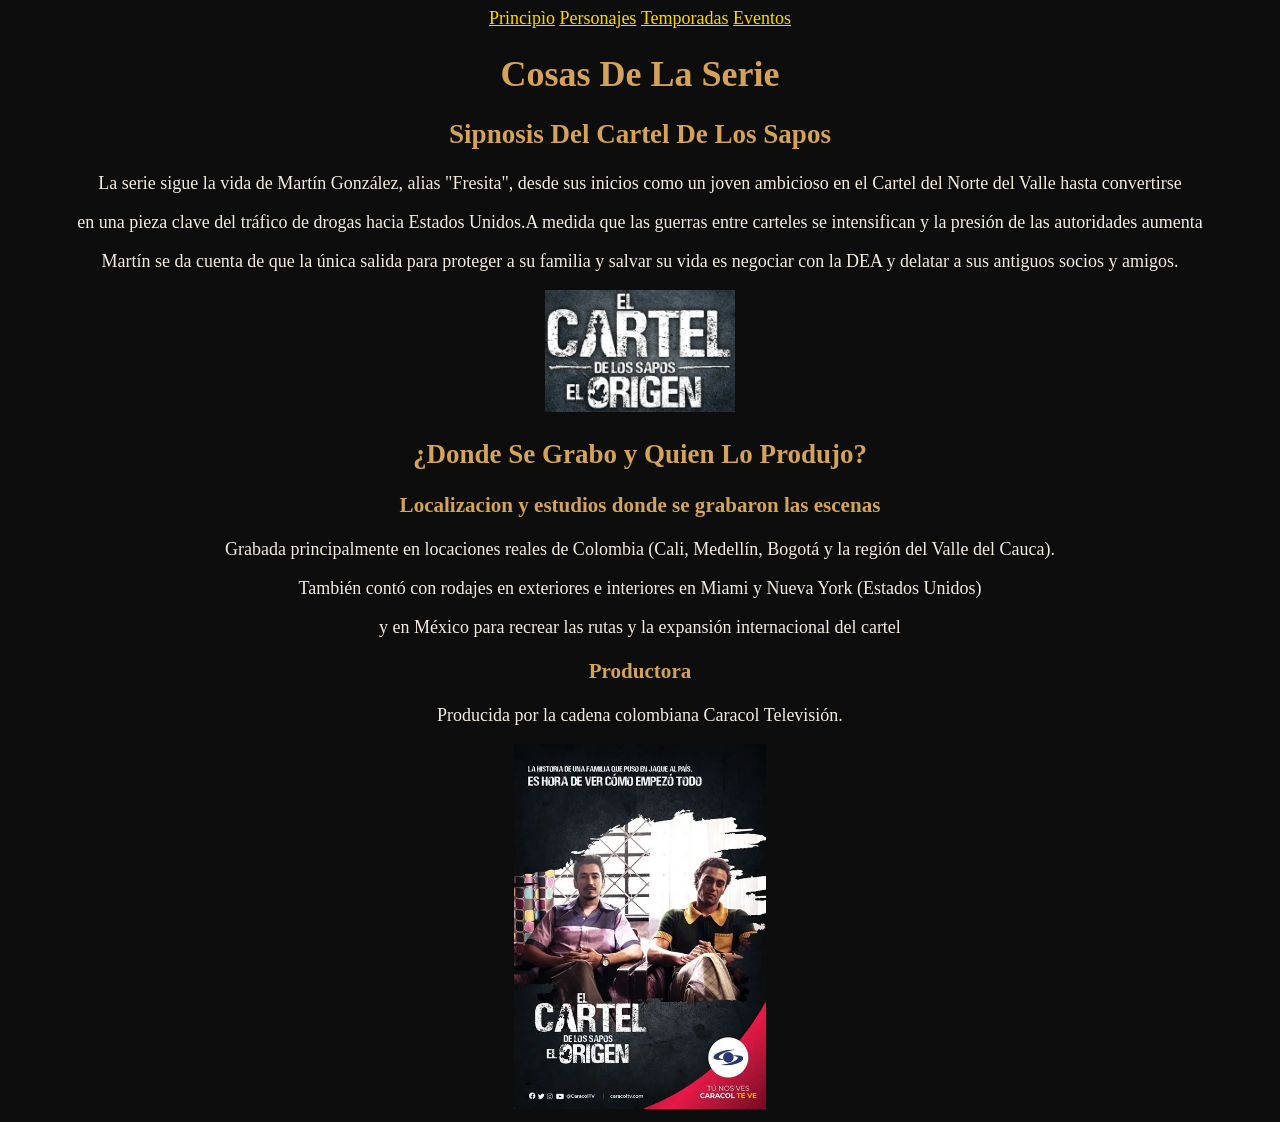
<file: KaletGregorioJaimesMartinez/Paginas/SobreLaSerie.html>
<!DOCTYPE html>
<html lang="en">
<head>
    <meta charset="UTF-8">
    <meta name="viewport" content="width=device-width, initial-scale=1.0">
    <title>SobreLaSerie</title>
    <link rel="stylesheet" href="../Colores/global.css">
    <link rel="stylesheet" href="../Colores/centrado.css">
</head>
<body>
    <header> <nav>
      
    <a href="../pagina1.html">Principìo</a>
    <a href="../Paginas/ElencoyPersonajes.html">Personajes</a>
    <a href="../Paginas/Temporadas.html">Temporadas</a>
    <a href="../Paginas/EventosyParciales.html">Eventos</a>

        </nav>
</header>
<main>
        <h1>Cosas De La Serie</h1>
        <h2>Sipnosis Del Cartel De Los Sapos</h2>
    
        <p>La serie sigue la vida de Martín González, alias "Fresita", desde sus inicios como un joven ambicioso en el Cartel del Norte del Valle hasta convertirse</p>
        <p>en una pieza clave del tráfico de drogas hacia Estados Unidos.A medida que las guerras entre carteles se intensifican y la presión de las autoridades aumenta</p>
        <p>Martín se da cuenta de que la única salida para proteger a su familia y salvar su vida es negociar con la DEA y delatar a sus antiguos socios y amigos.</p>
        <article>
        <img src="../Imagenes/CartelDeLoSapos.jpg" width="15%" height="200%" alt="CartelDeLoSapos">
   </article>
        <h2>¿Donde Se Grabo y Quien Lo Produjo?</h2>
        <h3>Localizacion y estudios donde se grabaron las escenas</h3>
        <p>Grabada principalmente en locaciones reales de Colombia (Cali, Medellín, Bogotá y la región del Valle del Cauca).</p>
        <p>También contó con rodajes en exteriores e interiores en Miami y Nueva York (Estados Unidos)    </p>
        <p>  y en México para recrear las rutas y la expansión internacional del cartel</p>
        <h3>Productora</h3>
        <p>Producida por la cadena colombiana Caracol Televisión.</p>
        <article>
             <img src="../Imagenes/Caracol.jpg" width="20%" height="400%" alt="Caracol">
                 </article>
    









</main>

    
</body>
</html>
</file>
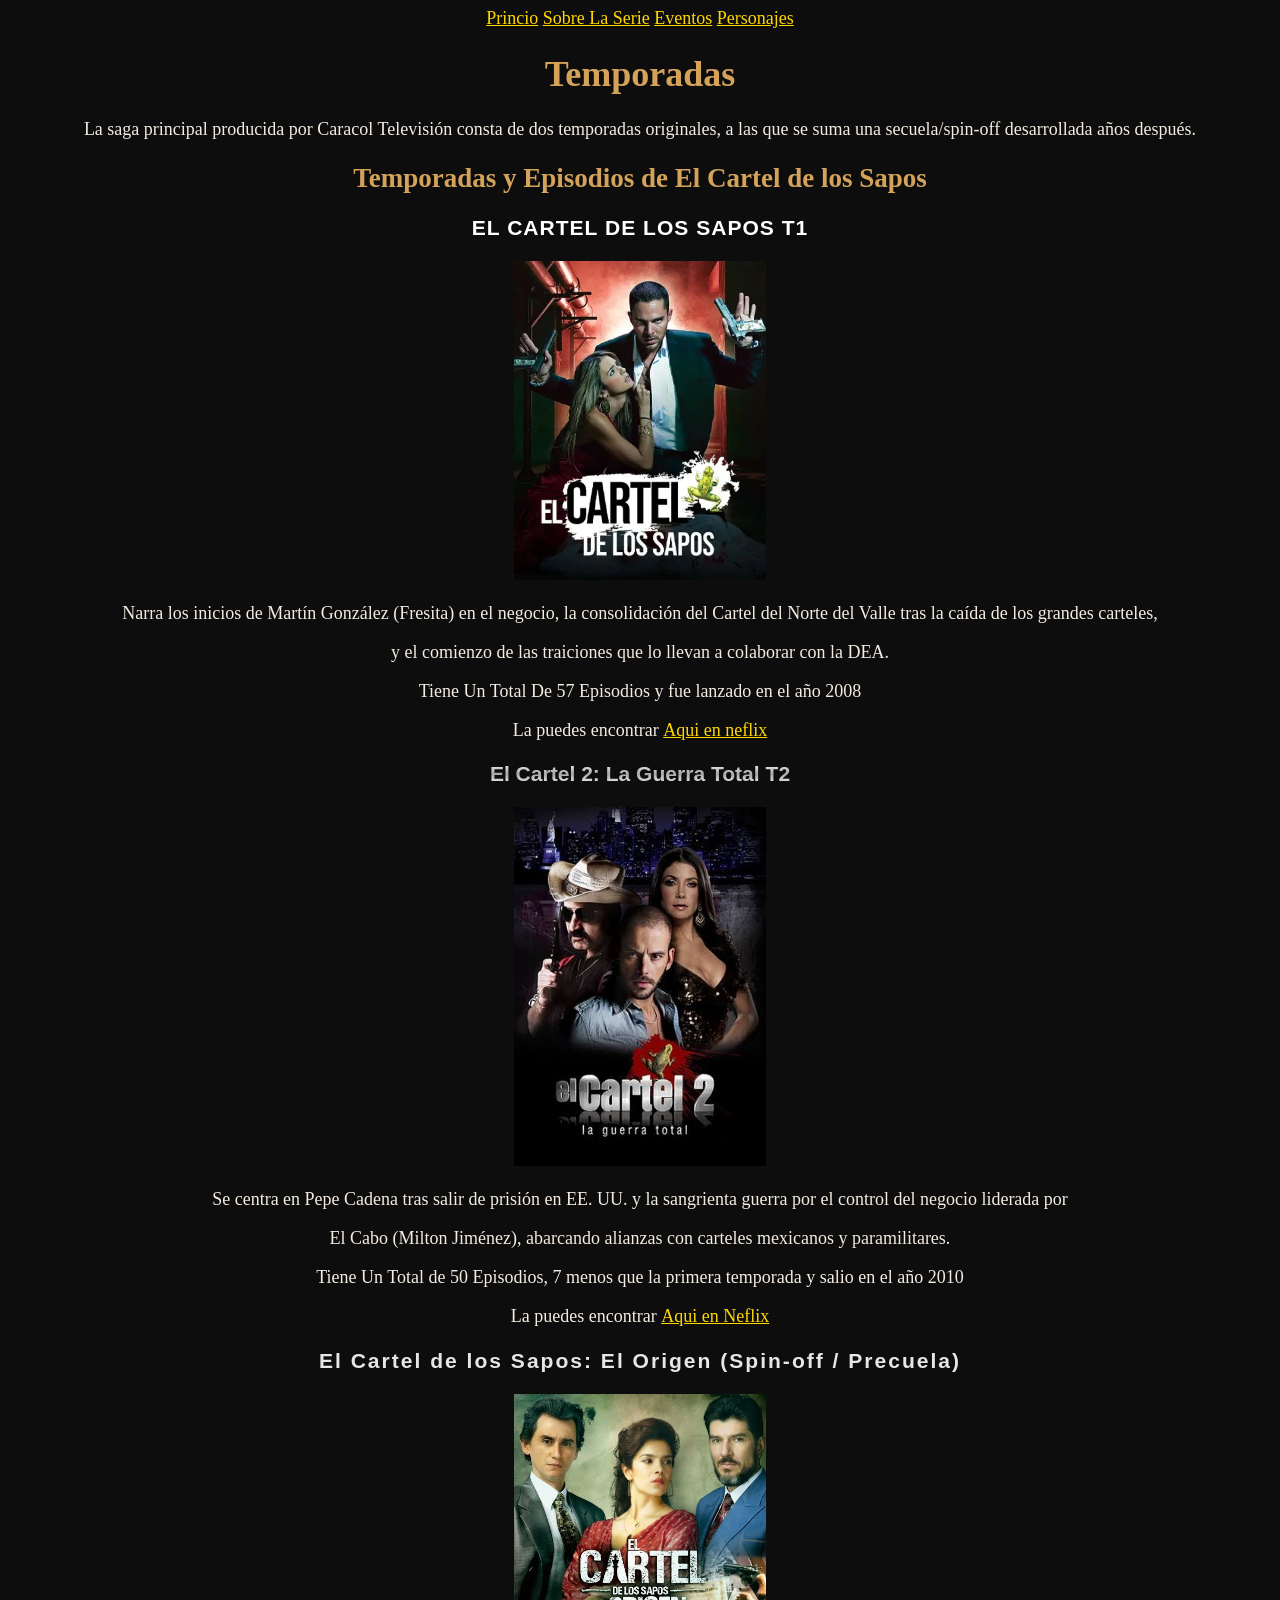
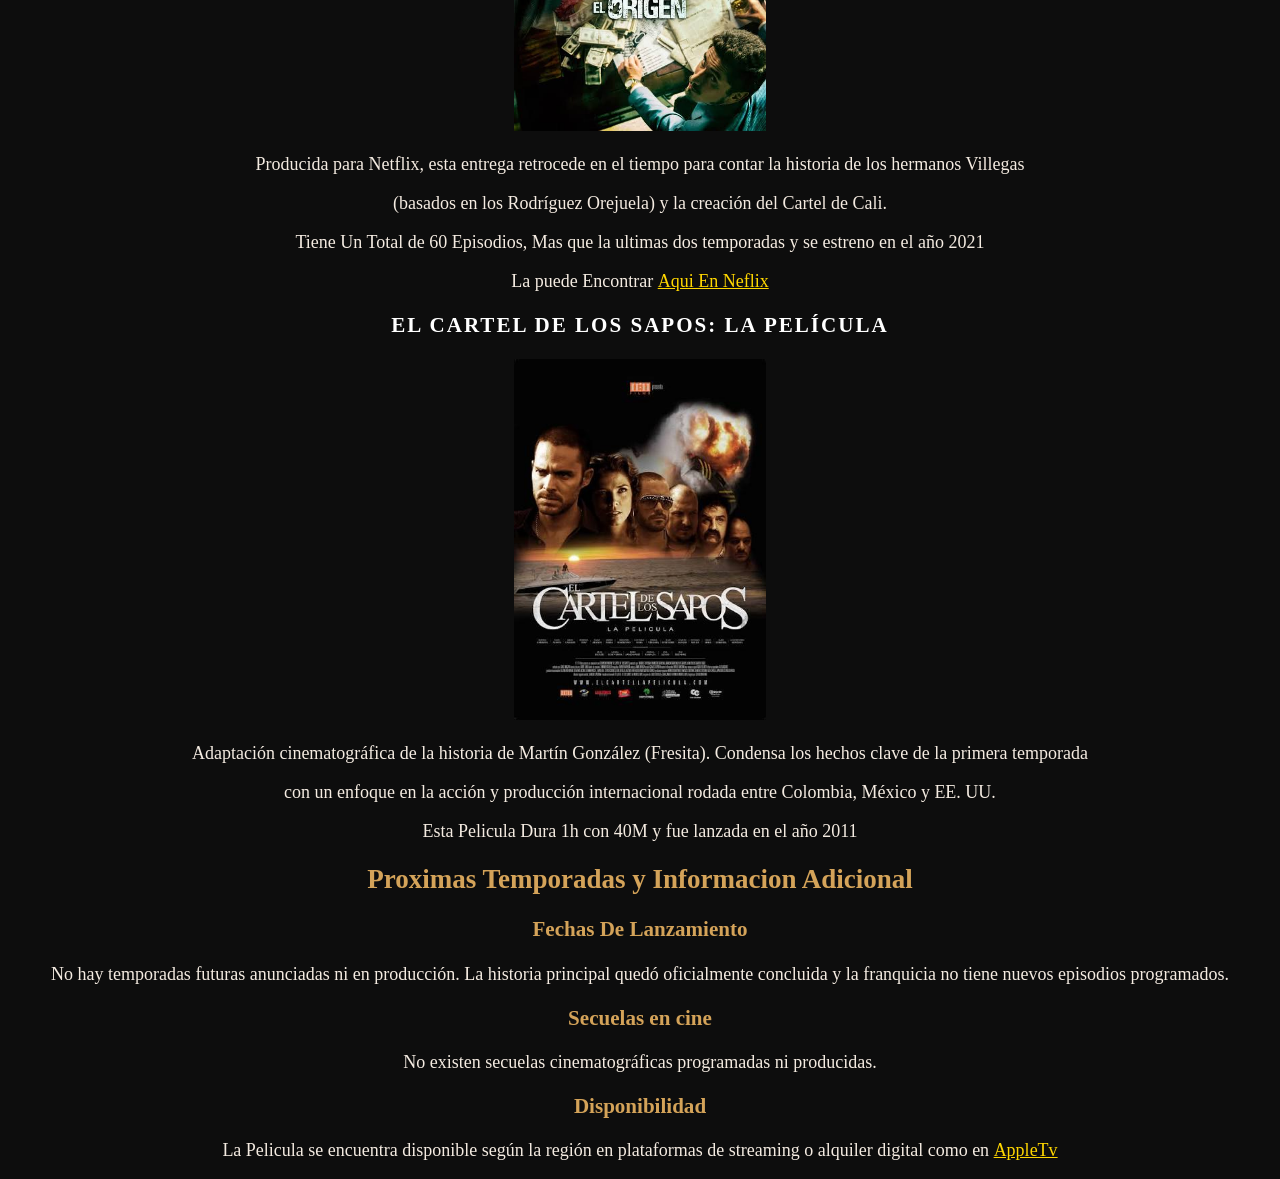
<file: KaletGregorioJaimesMartinez/Paginas/Temporadas.html>
<!DOCTYPE html>
<html lang="en">
<head>
    <meta charset="UTF-8">
    <meta name="viewport" content="width=device-width, initial-scale=1.0">
    <title>Temporadas</title>
    <link rel="stylesheet" href="../Colores/global.css">
    <link rel="stylesheet" href="../Colores/centrado.css">
</head>
<body>
    <header><nav>   
             <a href="../pagina1.html">Princio</a>
    <a href="../Paginas/SobreLaSerie.html">Sobre La Serie</a>
    <a href="../Paginas/EventosyParciales.html">Eventos</a>
    <a href="../Paginas/ElencoyPersonajes.html">Personajes</a>

</nav>
        </header>
        <main>
            <H1>Temporadas</H1>
       
        <p>La saga principal producida por Caracol Televisión consta de dos temporadas originales, a las que se suma una secuela/spin-off desarrollada años después.</p>
        
        <h2>Temporadas y Episodios de El Cartel de los Sapos</h2>
         <article class="titulo1" >
            
 <h3 class="blanco">El Cartel De Los Sapos T1</h3>
            </article>
       
        <article>
        <img src="../Imagenes/Cartel.jpg" width="20%" height="400%" alt="Cartel">
        </article>
        <p>Narra los inicios de Martín González (Fresita) en el negocio, la consolidación del Cartel del Norte del Valle tras la caída de los grandes carteles,</p>
        <p>y el comienzo de las traiciones que lo llevan a colaborar con la DEA.</p>
        <p>Tiene Un Total De 57 Episodios y fue lanzado en el año 2008</p>
        <p>La puedes encontrar <a href="https://www.netflix.com/ar/title/80025923">Aqui en neflix</a></p>
        <article class="tituloprincipal">
        <h3>El Cartel 2: La Guerra Total T2</h3>
    </article>
        <article>
        <img src="../Imagenes/El Cartel Dos.jfif" width="20%" height="400%" alt="images">
        </article>
        <p>Se centra en Pepe Cadena tras salir de prisión en EE. UU. y la sangrienta guerra por el control del negocio liderada por </p>
        <p>El Cabo (Milton Jiménez), abarcando alianzas con carteles mexicanos y paramilitares.</p>
        <p>Tiene Un Total de 50 Episodios, 7 menos que la primera temporada y salio en el año 2010</p>
        <p>La puedes encontrar  <a href="https://www.netflix.com/ar/title/80035689">Aqui en Neflix</a></p>

        <article class="tituloorigen">
        <h3 class="xd">El Cartel de los Sapos: El Origen (Spin-off / Precuela)</h3>
        </article>

        <article>
            <img src="../Imagenes/images.jfif"  width="20%" height="400%" alt="">
        </article>
        <P>Producida para Netflix, esta entrega retrocede en el tiempo para contar la historia de los hermanos Villegas </P>
        <p>(basados en los Rodríguez Orejuela) y la creación del Cartel de Cali.</p>
        <p>Tiene Un Total de 60 Episodios, Mas que la ultimas dos temporadas y se estreno en el año 2021</p>
        <P>La puede Encontrar  <a href="https://www.netflix.com/ar/title/81120861">Aqui En Neflix</a> </P>
        
        <article class="titulopelicula">
        <h3 class="as">El Cartel de los Sapos: La Película</h3>
        </article>
        
        <article>
        <img src="../Imagenes/El Cartel de los SaposLa Película.jfif" width="20%" height="400%" alt="">
        </article>
        <p>Adaptación cinematográfica de la historia de Martín González (Fresita). Condensa los hechos clave de la primera temporada </p>
        <p>con un enfoque en la acción y producción internacional rodada entre Colombia, México y EE. UU.</p>
        <P>Esta Pelicula Dura 1h con 40M y fue lanzada en el año 2011</P>

        <h2>Proximas Temporadas y Informacion Adicional</h2>
        
        <h3>Fechas De Lanzamiento</h3>
        <p>No hay temporadas futuras anunciadas ni en producción. La historia principal quedó oficialmente concluida y la franquicia no tiene nuevos episodios programados.</p>
       
        <h3>Secuelas en cine</h3>
        <p>No existen secuelas cinematográficas programadas ni producidas.</p>
        
        <H3>Disponibilidad</H3>
        <p>La Pelicula se encuentra disponible según la región en plataformas de streaming o alquiler digital como en <a href="https://tv.apple.com/es/movie/el-cartel-de-los-sapos/umc.cmc.nilq4vg612mpl2a6xesfriwk">AppleTv</a></p>







</main>




   
</body>
</html>
</file>
<file: Css/global.css>
body{
      background-image: url(https://media.istockphoto.com/id/1083714376/es/vector/cannabis-fondo-de-marihuana-vector-de.jpg?s=170667a&w=0&k=20&c=tS6oeiQN-AArmXfHmMl31hzcqP-dwurvKqPrutjDfS8=);
      background-size: cover;
  color: #f4ebe1;
font-size: large;
    }
    h1, h2, h3, strong {
  color: #d4a359;
  }

.blanco{

 color: #ffffff;
}
.xd{
color: #e6e6e6;

}
.as {
   color: #ffffff;

}
</file>
<file: Css/centrado.css>
h1, h2, h3, p, article{
 text-align: center;
}
nav{
text-align: center;


}
.titulo1{
    font-family: 'Oswald', 'Impact', sans-serif;
font-weight: 700;
    text-transform: uppercase;
    letter-spacing: 1px;
}

.tituloprincipal {
    font-family: 'Bebas Neue', sans-serif;
   background: linear-gradient(180deg, #ffffff 0%, #a6a6a6 50%, #ffffff 100%);
    -webkit-background-clip: text;
    -webkit-text-fill-color: transparent;
    }
.tituloorigen {
    font-family: 'Montserrat', sans-serif;
    letter-spacing: 2px;
   
}
.titulopelicula {
    font-family: 'Cinzel Decorative', serif;
    font-weight: 700;
    text-transform: uppercase;
    
    letter-spacing: 2px;
    }
    img {
text-align: center;
    }
</file>
<file: Css/header.css>
header{
   display: flex;
  align-items: center ;
  
    background-color: rgba(15, 15, 15, 0.85);
    backdrop-filter: blur(8px);
     a{
        color:gold;
      padding: 10px 32px;
        justify-content:space-around;
        font-weight: lighter;
        font-size: x-large
        
    }
    img{
     width: 200px;
     }
     nav {
      display: flex;
      gap: 50px; 
      
  
     }
  }
</file>
<file: KaletGregorioJaimesMartinez/Colores/global.css>
body{
background-color: #0d0d0d;
  color: #f4ebe1;
font-size: large;
    }
    h1, h2, h3, strong {
  color: #d4a359;
  }

.blanco{

 color: #ffffff;
}
.xd{
color: #e6e6e6;

}
.as {
   color: #ffffff;

}
</file>
<file: KaletGregorioJaimesMartinez/Colores/centrado.css>
h1, h2, h3, p, article{
 text-align: center;
}
nav{
text-align: center;


}
.titulo1{
    font-family: 'Oswald', 'Impact', sans-serif;
font-weight: 700;
    text-transform: uppercase;
    letter-spacing: 1px;
   

}
.tituloprincipal {
    font-family: 'Bebas Neue', sans-serif;
   background: linear-gradient(180deg, #ffffff 0%, #a6a6a6 50%, #ffffff 100%);
    -webkit-background-clip: text;
    -webkit-text-fill-color: transparent;
    }
.tituloorigen {
    font-family: 'Montserrat', sans-serif;
    letter-spacing: 2px;
   
}
.titulopelicula {
    font-family: 'Cinzel Decorative', serif;
    font-weight: 700;
    text-transform: uppercase;
    
    letter-spacing: 2px;
    }
    img {
text-align: center;
    }
   
    a{
        color:gold;
        font-weight: lighter;
    }
</file>
